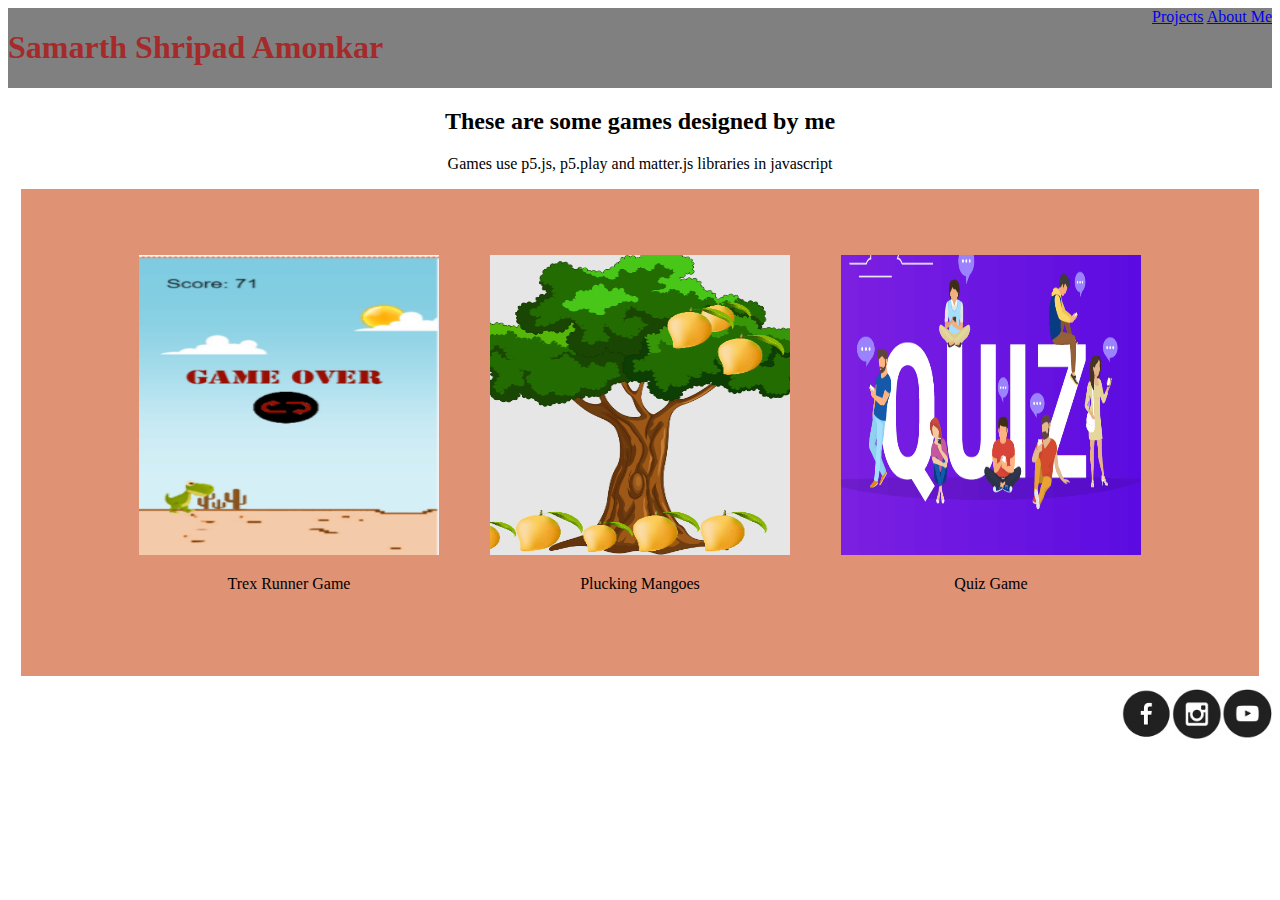
<file: index.html>
<!DOCTYPE HTML>
<html>
    <head>
        <title>My Portfolio page</title>
        <link rel="stylesheet"
                type="text/css"
                href="style.css"/>
                
    </head>

    <body>
        <div class="header">

            <h1>Samarth Shripad Amonkar</h1>
             <div class="menu">
                <a href="index.html">Projects</a>
                <a href="aboutme.html">About Me</a>
            </div>
        </div>

        <h2>These are some games designed by me</h2>
        <p>Games use p5.js, p5.play and matter.js libraries in javascript</p>

    <div class="grid">
        <div class="item">
        <div class= "image"> <a href = "https://whitehatjr.github.io/T-Rex-Runner-Color/"><img src="trex.png" width=300 height=300 /></a></div>
            <p>Trex Runner Game</p>
        </div>
        <div class="item">
            <a href ="https://samarth3051.github.io/MyProject28/"><img src="game2.png" width=300 height=300/></a>
            <p>Plucking Mangoes</p>
        </div>
        <div>
            <a href ="https://samarth3051.github.io/Word-Game-final/"><img src="quiz.png" width=300 height=300/></a>
            <p>Quiz Game</p>
        </div>


        </div>
    <div class="footer">
        <a href="#"><img src="fb.png" width=50 height=50/></a>
        <a href="#"><img src="insta.png" width=50 height=50/></a>
        <a href="#"><img src="youtube.png" width=50 height=50/></a>
    </div>
    </body>
</html>
</file>
<file: style.css>
h1 {
    color: brown;
}

* {
    border:medium;
}
.header{
    background-color:#808080;
    display:flex;
    justify-content:space-between;
}
.menu{

}
.grid{
    background-color: rgba(216, 119, 83, 0.801);
    
    display:flex;
    flex-wrap: wrap;
    justify-content:space-evenly;
    margin: 10pt;
    padding: 50pt;
    font-color:rgb(255, 10, 10);
    font-size: medium;
}
.footer{
    display:flex;
    justify-content: flex-end;
}
p,h2{
    text-align: center;
}
.body{
    background-color: crimson;
}
.image{
    border: 5pt;
}
</file>
